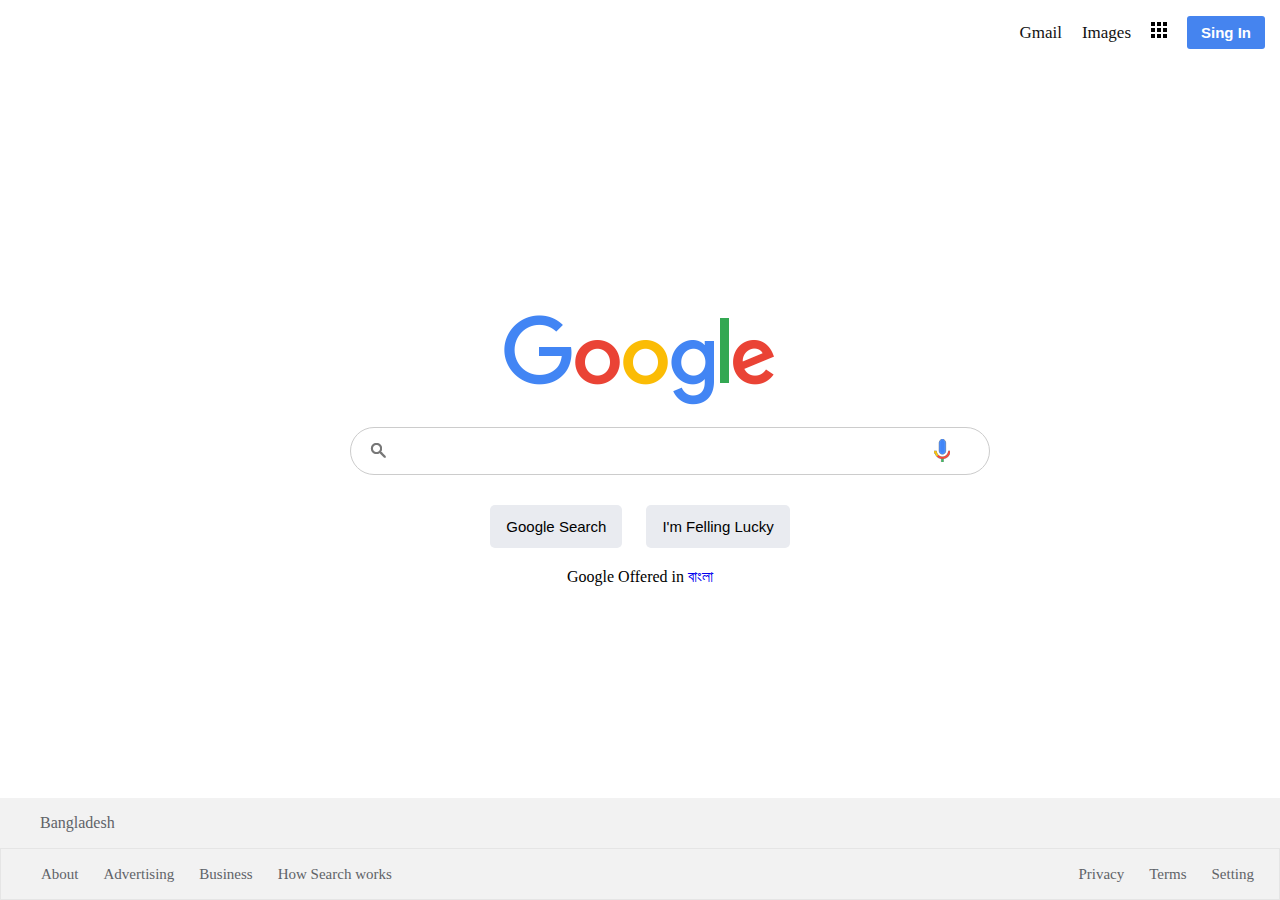
<file: index.html>
<!DOCTYPE html>
<html lang="en">
<head>
    <meta charset="UTF-8">
    <link rel="stylesheet" href="style.css">
    <meta name="viewport" content="width=device-width, initial-scale=1.0">
    <title>Google.com</title>
</head>
<body>
   <section>
    <header>
        <ul>
            <li><a href="#">Gmail</a></li>
            <li><a href="#">Images</a></li>
            <li><a href="#"><img src="bars.png"></a></li>
            <li><a href="#"><button>Sing In</button></a></li>
        </ul>
    </header>
    <div class="main">
        <img src="google.png" alt="google">
        <div class="srcbox">
            <input type="text" class="src">
            <div class="icon">
                <img src="search.png" alt="">
                <img src="mic.png" alt="">
            </div>
        </div>
        <div class="buttons">
            <button>Google Search</button>
            <button>I'm Felling Lucky</button>
        </div>
        <div class="lan">
            Google Offered in <a href="#">বাংলা</a>
        </div>
    </div>
   <footer>
    
    <div class="ba">
        <ul>
            <li>Bangladesh</li>
        </ul>
    </div>
    <div class="row">
       
        <ul>
            <li><a href="#">About</a></li>
            <li><a href="#">Advertising</a></li>
            <li><a href="#">Business</a></li>
            <li><a href="#">How Search works</a></li>
        </ul>
        <ul>
            <li><a href="#">Privacy</a></li>
            <li><a href="#">Terms</a></li>
            <li><a href="#">Setting</a></li>
        </ul>
    </div>
   </footer>
   </section>
</body>
</html>
</file>
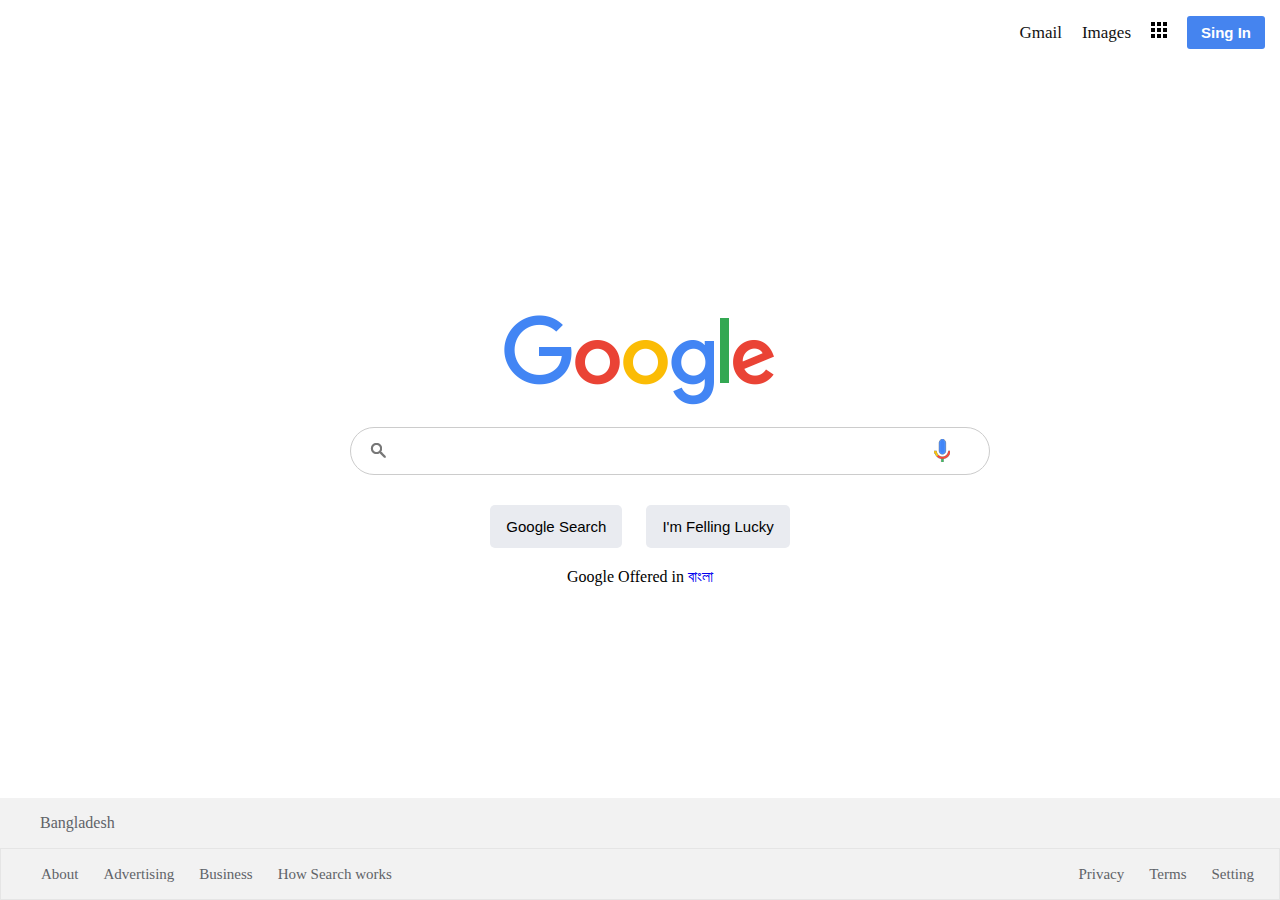
<file: google page.html>
<!DOCTYPE html>
<html lang="en">
<head>
    <meta charset="UTF-8">
    <link rel="stylesheet" href="rr.css">
    <meta name="viewport" content="width=device-width, initial-scale=1.0">
    <title>Google.com</title>
</head>
<body>
   <section>
    <header>
        <ul>
            <li><a href="#">Gmail</a></li>
            <li><a href="#">Images</a></li>
            <li><a href="#"><img src="bars.png"></a></li>
            <li><a href="#"><button>Sing In</button></a></li>
        </ul>
    </header>
    <div class="main">
        <img src="google.png" alt="google">
        <div class="srcbox">
            <input type="text" class="src">
            <div class="icon">
                <img src="search.png" alt="">
                <img src="mic.png" alt="">
            </div>
        </div>
        <div class="buttons">
            <button>Google Search</button>
            <button>I'm Felling Lucky</button>
        </div>
        <div class="lan">
            Google Offered in <a href="#">বাংলা</a>
        </div>
    </div>
   <footer>
    
    <div class="ba">
        <ul>
            <li>Bangladesh</li>
        </ul>
    </div>
    <div class="row">
       
        <ul>
            <li><a href="#">About</a></li>
            <li><a href="#">Advertising</a></li>
            <li><a href="#">Business</a></li>
            <li><a href="#">How Search works</a></li>
        </ul>
        <ul>
            <li><a href="#">Privacy</a></li>
            <li><a href="#">Terms</a></li>
            <li><a href="#">Setting</a></li>
        </ul>
    </div>
   </footer>
   </section>
</body>
</html>
</file>
<file: style.css>
body{
    margin: 0px;
    padding: 0px;
    box-sizing: border-box;
}
section{
    position: relative;
    width: 100%;
    display: flex;
    justify-content: center;
    align-items: center;
    min-height: 100vh;
}
section header{
    position: absolute;
    top: 0px;
    width: 100%;
    display: flex;
    justify-content: flex-end;
}
section header ul{
    display: flex;
    justify-content: center;
    align-items: center;
    padding-right: 15px;
}
section header ul li{
    list-style: none;
    margin-left: 20px;
}
section header ul li a{
    text-decoration:none ;
    color:#111;
    font-size: 17px;
}
section header ul li a button{
    background-color: #4584ef;
    border: none;
    outline: none;
    padding: 8px 14px;
    font-size: 15px;
    color: white;
    font-weight: bold;
    border-radius: 3px;
    cursor: pointer;
}
section header ul li a:hover{
  text-decoration:underline;
}
section .main{
    width: 580px;
    display: flex;
    justify-content: center;
    align-items: center;
    flex-direction: column;
}
section .main .srcbox{
    position: relative;
    width: 100%;
    top: 20px;
}
section .main .srcbox .src{
    width: 100%;
    padding: 13px;
    padding-left: 45px;
    padding-right:px;
    border-radius: 30px;
    border: 1px solid #ccc;
    outline: none;
    font-size: 17px;
    

}
section .main .srcbox .src:active{
    background-color:rgb(239, 247, 242);
}
section .main .srcbox .icon{
    position: absolute;
    top: 0;
    width: 100%;
    display: flex;
    padding: 12px 20px;
    justify-content: space-between;
    align-items: center;
    pointer-events: none;
}
section .main .buttons{
    margin-top: 50px;
}
section .main .buttons button{
    font-size:15px;
    padding: 13px 16px;
    border: none;
    outline: none;
    border-radius: 5px;
    background-color: #e9ebf0;
   margin: 0px 10px;
    cursor: pointer;
}
section .main .buttons button:hover{
    background-color:#d1dadd;
}
section .main .lan{
    margin-top: 20px;
    font-size: 16px;
   
}
section .main .lan a{
    text-decoration: none;
}
section .main .lan a:hover{
    text-decoration: underline;
}
section footer{
    position: absolute;
    bottom: 0px;
    left: 0px;
    background:#f2f2f2;
    width: 100%;
    color: #5f6368;
}
section footer .ba ul li{
    list-style: none;
}
section footer .row{
    display: flex;
    justify-content: space-between;
    border: 1px solid rgba(0, 0, 0, 0.05)
}
section footer .row ul{
    display: flex;
}
section footer .row ul li{
    list-style: none;
}
section footer .row ul li a{
    text-decoration: none;
    font-size: 15px;
    margin-right: 25px;
    color: #5f6368;
}
section footer .row ul li a:hover{
    text-decoration: underline;
}
</file>
<file: rr.css>
body{
    margin: 0px;
    padding: 0px;
    box-sizing: border-box;
}
section{
    position: relative;
    width: 100%;
    display: flex;
    justify-content: center;
    align-items: center;
    min-height: 100vh;
}
section header{
    position: absolute;
    top: 0px;
    width: 100%;
    display: flex;
    justify-content: flex-end;
}
section header ul{
    display: flex;
    justify-content: center;
    align-items: center;
    padding-right: 15px;
}
section header ul li{
    list-style: none;
    margin-left: 20px;
}
section header ul li a{
    text-decoration:none ;
    color:#111;
    font-size: 17px;
}
section header ul li a button{
    background-color: #4584ef;
    border: none;
    outline: none;
    padding: 8px 14px;
    font-size: 15px;
    color: white;
    font-weight: bold;
    border-radius: 3px;
    cursor: pointer;
}
section header ul li a:hover{
  text-decoration:underline;
}
section .main{
    width: 580px;
    display: flex;
    justify-content: center;
    align-items: center;
    flex-direction: column;
}
section .main .srcbox{
    position: relative;
    width: 100%;
    top: 20px;
}
section .main .srcbox .src{
    width: 100%;
    padding: 13px;
    padding-left: 45px;
    padding-right:px;
    border-radius: 30px;
    border: 1px solid #ccc;
    outline: none;
    font-size: 17px;
    

}
section .main .srcbox .src:active{
    background-color:rgb(239, 247, 242);
}
section .main .srcbox .icon{
    position: absolute;
    top: 0;
    width: 100%;
    display: flex;
    padding: 12px 20px;
    justify-content: space-between;
    align-items: center;
    pointer-events: none;
}
section .main .buttons{
    margin-top: 50px;
}
section .main .buttons button{
    font-size:15px;
    padding: 13px 16px;
    border: none;
    outline: none;
    border-radius: 5px;
    background-color: #e9ebf0;
   margin: 0px 10px;
    cursor: pointer;
}
section .main .buttons button:hover{
    background-color:#d1dadd;
}
section .main .lan{
    margin-top: 20px;
    font-size: 16px;
   
}
section .main .lan a{
    text-decoration: none;
}
section .main .lan a:hover{
    text-decoration: underline;
}
section footer{
    position: absolute;
    bottom: 0px;
    left: 0px;
    background:#f2f2f2;
    width: 100%;
    color: #5f6368;
}
section footer .ba ul li{
    list-style: none;
}
section footer .row{
    display: flex;
    justify-content: space-between;
    border: 1px solid rgba(0, 0, 0, 0.05)
}
section footer .row ul{
    display: flex;
}
section footer .row ul li{
    list-style: none;
}
section footer .row ul li a{
    text-decoration: none;
    font-size: 15px;
    margin-right: 25px;
    color: #5f6368;
}
section footer .row ul li a:hover{
    text-decoration: underline;
}
</file>
